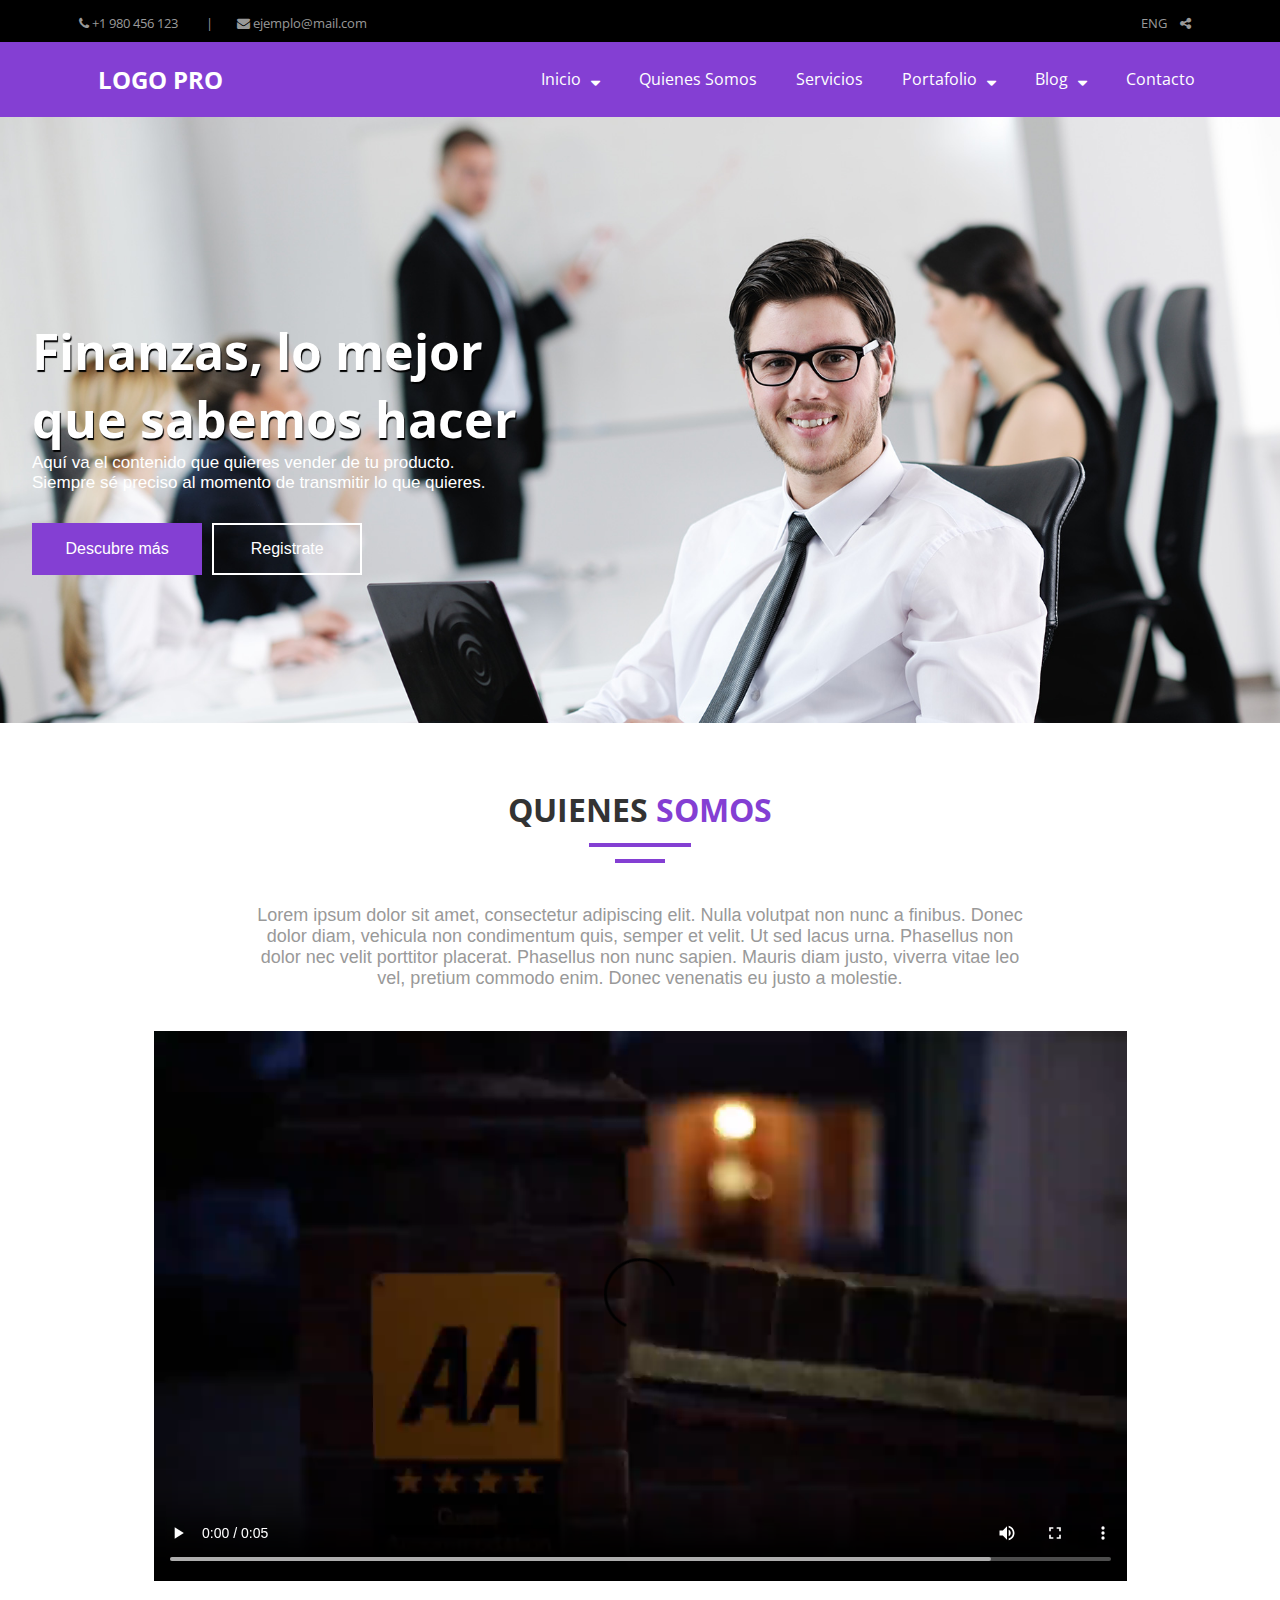
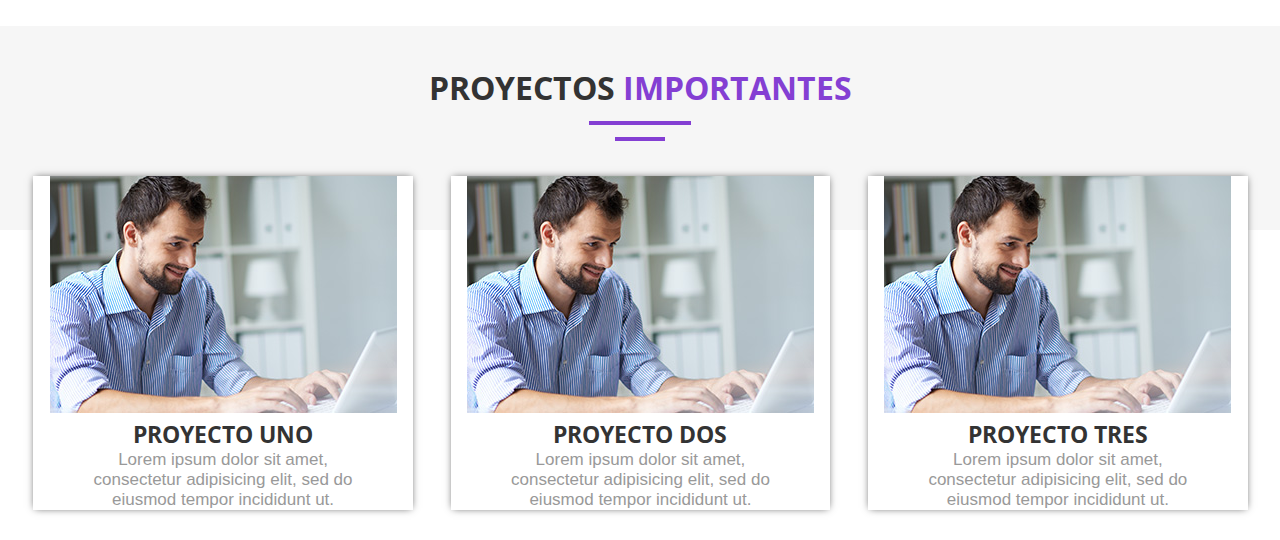
<file: index.html>
<!DOCTYPE html>
<html>
	<head>
		<meta charset="UTF-8">
		<title>Trabajo Practico-JOEQUISCASUAREZ</title>
		<link rel="stylesheet" href="css/normalize.css">
		<link rel="stylesheet" href="css/main.css">
		<link href="https://fonts.googleapis.com/css?family=Open+Sans:400,300,400italic,700,700italic" rel="stylesheet">
		<link href="https://fonts.googleapis.com/css?family=Source+Sans+Pro:400,400italic,600,600italic,700,700italic">
		<link href="https://fonts.googleapis.com/css?family=Poppins:400,500,600,700,300">
		<link rel="stylesheet" href="https://cdnjs.cloudflare.com/ajax/libs/font-awesome/4.6.3/css/font-awesome.css">
	</head>
	<body>

	<header>
		<div class="header_father"> 
    		<div class="header_child">
    			<div class="info_page">
    				<ul>	
    					<li><i class="fa fa-phone" aria-hidden="true"></i>+1 980 456 123</li>
    					<li class="border">|<li>
    					<li><i class="fa fa-envelope" aria-hidden="true"></i>ejemplo@mail.com</li>
    				</ul>
    			</div>
    			<div class="language_page">
    				<ul>
    					<li>ENG	<i class="fa fa-share-alt" aria-hidden="true"></i></li>
					</ul>
    			</div>
    		</div>
    	</div>

		<div class="header_father_menu">
    		<div class="header_child_menu">
    			<h1><a href="index.html">LOGO PRO</a></h1>
    			<nav>
					<ul>
			    		<li><a href="#">Inicio<i class="fa fa-sort-desc" aria-hidden="true"></i></a></li>
						<li><a href="#">Quienes Somos</a></li>
						<li><a href="#">Servicios</a></li>
						<li><a href="#">Portafolio<i class="fa fa-sort-desc" aria-hidden="true"></i></a></li>
						<li><a href="#">Blog<i class="fa fa-sort-desc" aria-hidden="true"></i></a></li>
						<li><a href="#">Contacto</a></li>
					</ul>
				</nav>
			</div>
		</div>
	</header>

<section class="info_content">
	<article class="content">
		<div class="main">
			<h2>Finanzas, lo mejor <br>que sabemos hacer</h2>
			<p>Aquí va el contenido que quieres vender de tu producto.<br>
			Siempre sé preciso al momento de transmitir lo que quieres.</p>
			<div class="button button-action-1"><a href="#">Descubre más</a></div>
			<div class="button button-action-2"><a href="#">Registrate</a></div>
		</div>
	</article>
</section>

	<section class="about_content">
			<div class="content">
				<div class="about">
					<h2><span class="border-inferior">QUIENES <span class="color">SOMOS</span></span></h2>
					<p>Lorem ipsum dolor sit amet, consectetur adipiscing elit. Nulla volutpat non nunc a finibus. Donec dolor diam, vehicula non condimentum quis, semper et velit. Ut sed lacus urna. Phasellus non dolor nec velit porttitor placerat. Phasellus non nunc sapien. Mauris diam justo, viverra vitae leo vel, pretium commodo enim. Donec venenatis eu justo a molestie.</p>
					<div class="video-wrap">
						<video  controls loop>
							<source src="multimedia/video/sample-video.mp4" />
							<source src="multimedia/video/sample-video.ogv" />
							<source src="multimedia/video/sample-video.webm" />
						</video>
					</div>
				</div>
			</div>	
		</section>

	</body>
</html>











<section class="info-projects">
<div class="content2">
<h2><span class="border-inferior">PROYECTOS <span class="color">IMPORTANTES</span></span></h2>






<div class ="projects">
<div class ="project">
	<img src="multimedia/img/featured-image-2.jpg">
	<h3>PROYECTO UNO </h3>
	<p>Lorem ipsum dolor sit amet, consectetur adipisicing elit, sed do eiusmod tempor incididunt ut.</p>
</div>
<div class ="project">
	<img src="multimedia/img/featured-image-2.jpg">
	<h3>PROYECTO DOS</h3>
	<p>Lorem ipsum dolor sit amet, consectetur adipisicing elit, sed do eiusmod tempor incididunt ut.</p>
</div>
<div class ="project">
	<img src="multimedia/img/featured-image-2.jpg">
	<h3>PROYECTO TRES</h3>
	<p>Lorem ipsum dolor sit amet, consectetur adipisicing elit, sed do eiusmod tempor incididunt ut.</p>
</div>

</div>



</div>
</section>
</file>
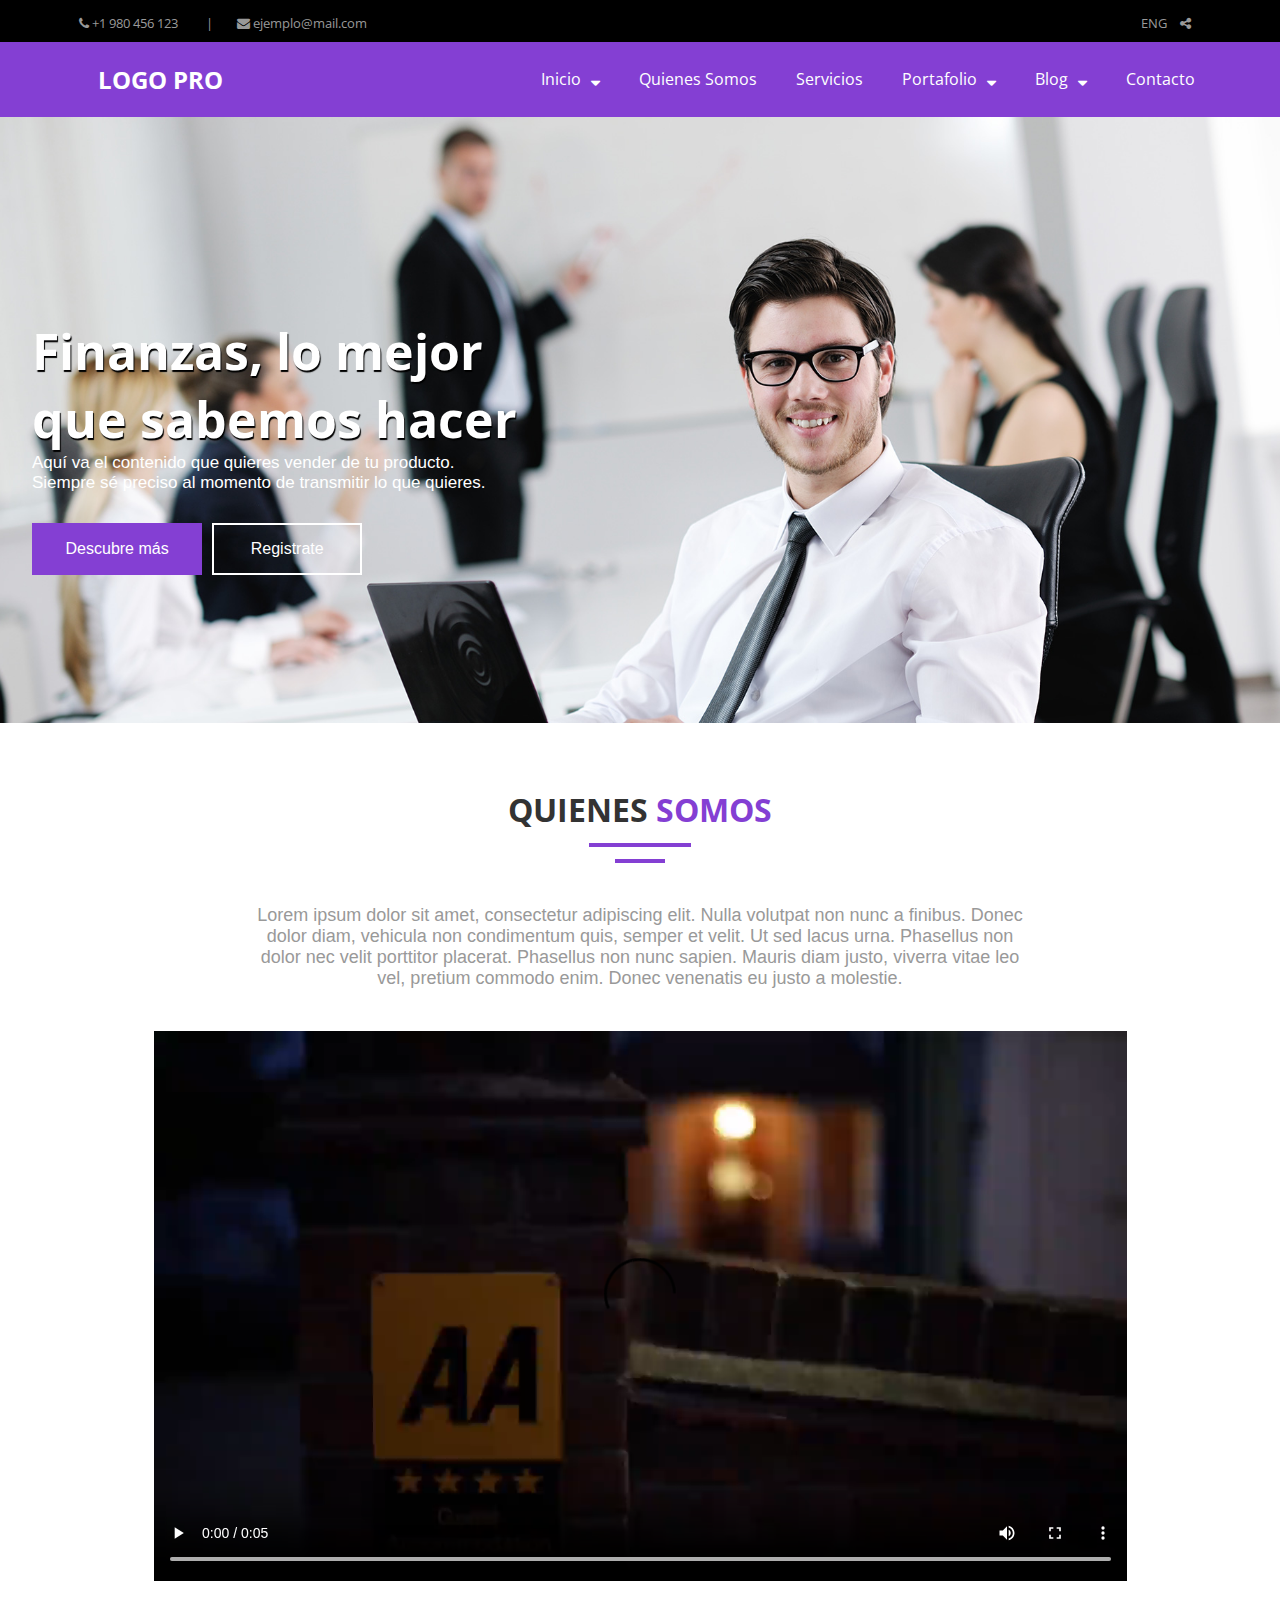
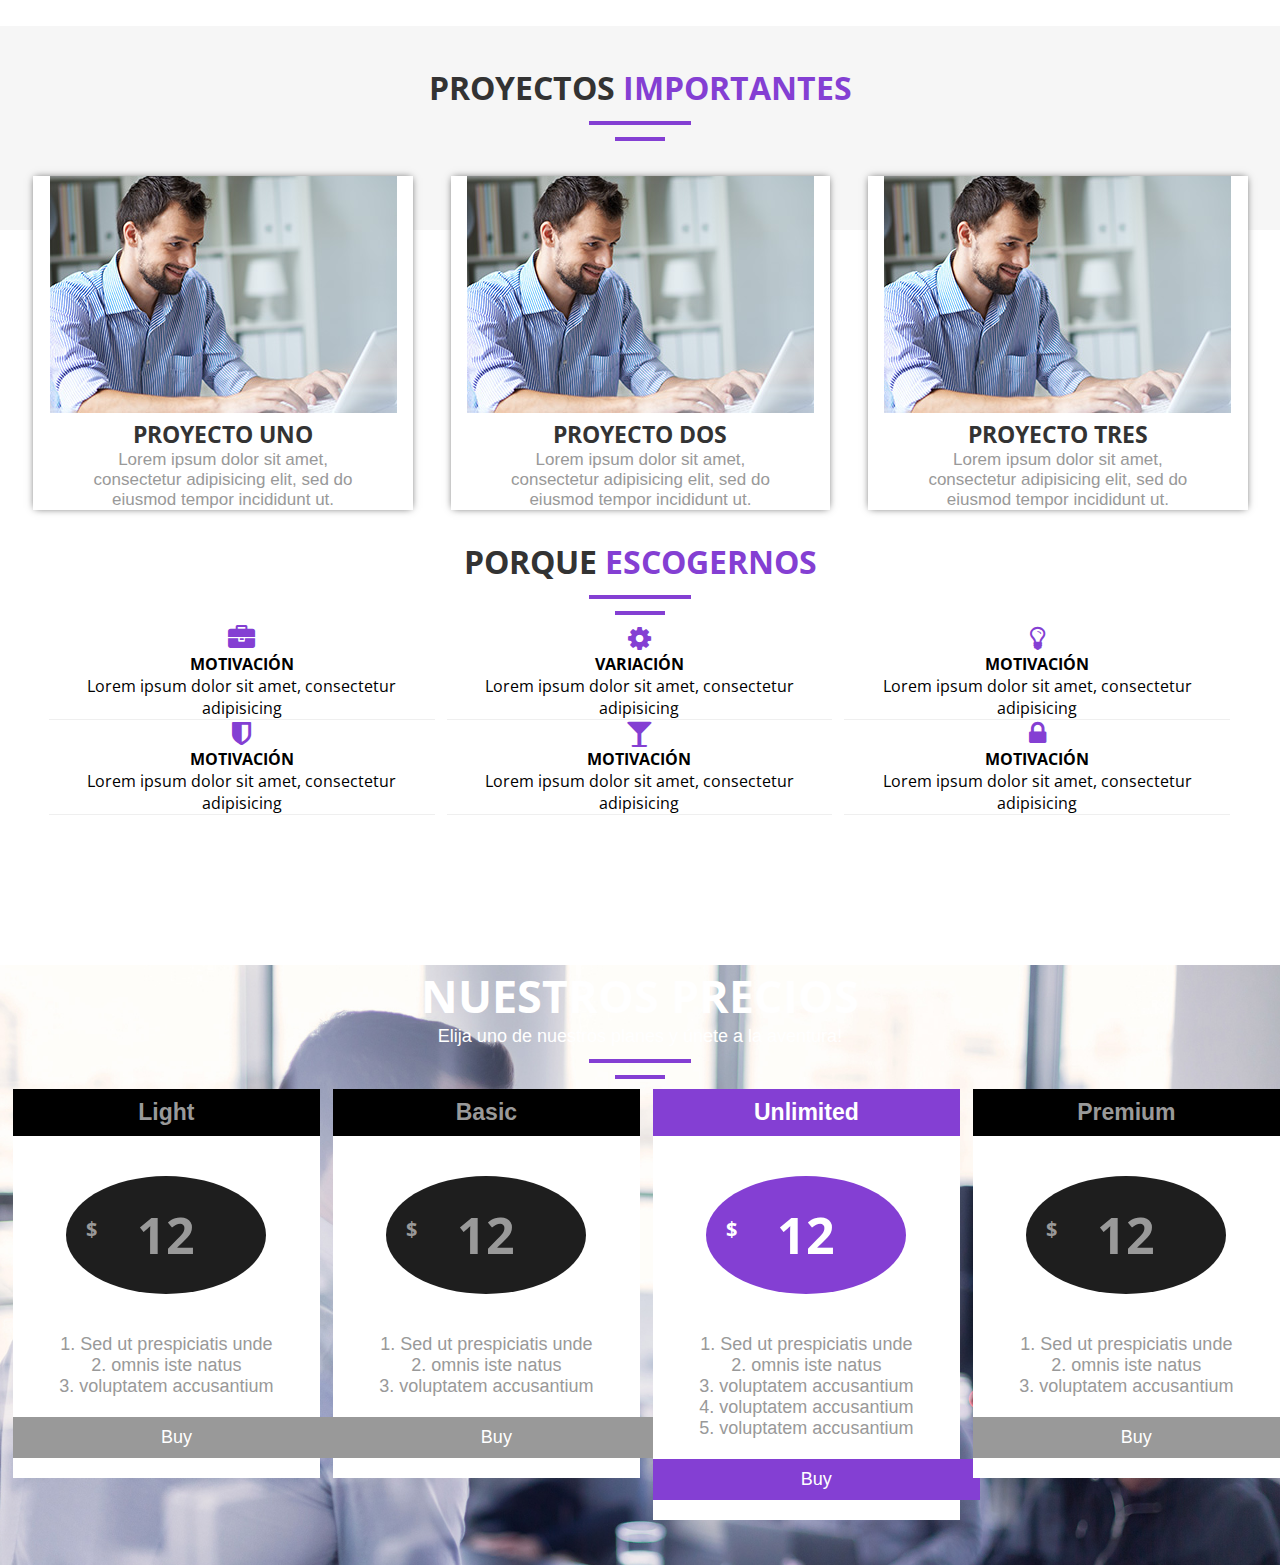
<file: index2.html>
<!DOCTYPE html>
<html>
	<head>
		<meta charset="UTF-8">
		<title>Trabajo Practico-JOEQUISCASUAREZ</title>
		<link rel="stylesheet" href="css/normalize.css">
		<link rel="stylesheet" href="css/main.css">
		<link href="https://fonts.googleapis.com/css?family=Open+Sans:400,300,400italic,700,700italic" rel="stylesheet">
		<link href="https://fonts.googleapis.com/css?family=Source+Sans+Pro:400,400italic,600,600italic,700,700italic">
		<link href="https://fonts.googleapis.com/css?family=Poppins:400,500,600,700,300">
		<link rel="stylesheet" href="https://cdnjs.cloudflare.com/ajax/libs/font-awesome/4.6.3/css/font-awesome.css">
	</head>
	<body>

	<header>
		<div class="header_father"> 
    		<div class="header_child">
    			<div class="info_page">
    				<ul>	
    					<li><i class="fa fa-phone" aria-hidden="true"></i>+1 980 456 123</li>
    					<li class="border">|<li>
    					<li><i class="fa fa-envelope" aria-hidden="true"></i>ejemplo@mail.com</li>
    				</ul>
    			</div>
    			<div class="language_page">
    				<ul>
    					<li>ENG	<i class="fa fa-share-alt" aria-hidden="true"></i></li>
					</ul>
    			</div>
    		</div>
    	</div>

		<div class="header_father_menu">
    		<div class="header_child_menu">
    			<h1><a href="index.html">LOGO PRO</a></h1>
    			<nav>
					<ul>
			    		<li><a href="#">Inicio<i class="fa fa-sort-desc" aria-hidden="true"></i></a></li>
						<li><a href="#">Quienes Somos</a></li>
						<li><a href="#">Servicios</a></li>
						<li><a href="#">Portafolio<i class="fa fa-sort-desc" aria-hidden="true"></i></a></li>
						<li><a href="#">Blog<i class="fa fa-sort-desc" aria-hidden="true"></i></a></li>
						<li><a href="#">Contacto</a></li>
					</ul>
				</nav>
			</div>
		</div>
	</header>

	<section class="info_content">
		<article class="content">
			<div class="main">
					<h2>Finanzas, lo mejor <br>que sabemos hacer</h2>
					<p>Aquí va el contenido que quieres vender de tu producto.<br>
					Siempre sé preciso al momento de transmitir lo que quieres.</p>
				<div class="button button-action-1"><a href="#">Descubre más</a></div>
				<div class="button button-action-2"><a href="#">Registrate</a></div>
			</div>
		</article>
	</section>

	<section class="about_content">
			<div class="content">
				<div class="about">
					<h2><span class="border-inferior">QUIENES <span class="color">SOMOS</span></span></h2>
					<p>Lorem ipsum dolor sit amet, consectetur adipiscing elit. Nulla volutpat non nunc a finibus. Donec dolor diam, vehicula non condimentum quis, semper et velit. Ut sed lacus urna. Phasellus non dolor nec velit porttitor placerat. Phasellus non nunc sapien. Mauris diam justo, viverra vitae leo vel, pretium commodo enim. Donec venenatis eu justo a molestie.</p>
					<div class="video-wrap">
						<video  controls loop>
							<source src="multimedia/video/sample-video.mp4" />
							<source src="multimedia/video/sample-video.ogv" />
							<source src="multimedia/video/sample-video.webm" />
						</video>
					</div>
				</div>
			</div>	
	</section>







	<section class="info-projects">
		<div class="content2">
			<h2><span class="border-inferior">PROYECTOS <span class="color">IMPORTANTES</span></span></h2>
				<div class ="projects">
					<div class ="project">
						<img src="multimedia/img/featured-image-2.jpg">
						<h3>PROYECTO UNO</h3>
						<p>Lorem ipsum dolor sit amet, consectetur adipisicing elit, sed do eiusmod tempor incididunt ut.</p>
					</div>
					<div class ="project">
						<img src="multimedia/img/featured-image-2.jpg">
						<h3>PROYECTO DOS</h3>
						<p>Lorem ipsum dolor sit amet, consectetur adipisicing elit, sed do eiusmod tempor incididunt ut.</p>
					</div>
					<div class ="project">
						<img src="multimedia/img/featured-image-2.jpg">
						<h3>PROYECTO TRES</h3>
						<p>Lorem ipsum dolor sit amet, consectetur adipisicing elit, sed do eiusmod tempor incididunt ut.</p>
					</div>

				</div>
		</div>
	</section>













<section class="info-choose-us">
	<div class="choose-us">
		<div class="container3">
			<h2><span class="border-inferior">PORQUE <span class="color">ESCOGERNOS</span></span></h2>
		</div>	
		<div class="choose">
			<div class="perfil-choose">
				<i class="fa fa-briefcase" aria-hidden="true"></i>
					<h4>MOTIVACIÓN</h4><p>Lorem ipsum dolor sit amet, consectetur adipisicing</p>
			</div>

			<div class="perfil-choose">
				<i class="fa fa-cog" aria-hidden="true"></i>
					<h4>VARIACIÓN</h4><p>Lorem ipsum dolor sit amet, consectetur adipisicing</p>
			</div>
			<div class="perfil-choose">
				<i class="fa fa-lightbulb-o" aria-hidden="true"></i>
					<h4>MOTIVACIÓN</h4><p>Lorem ipsum dolor sit amet, consectetur adipisicing </p>
			</div>
			<div class="perfil-choose">
				<i class="fa fa-shield" aria-hidden="true"></i>
					<h4>MOTIVACIÓN</h4><p>Lorem ipsum dolor sit amet, consectetur adipisicing</p>
			</div>
			<div class="perfil-choose">
				<i class="fa fa-glass" aria-hidden="true"></i>
					<h4>MOTIVACIÓN</h4><p>Lorem ipsum dolor sit amet, consectetur adipisicing</p>
			</div>
			<div class="perfil-choose">
				<i class="fa fa-lock" aria-hidden="true"></i>
					<h4>MOTIVACIÓN</h4><p>Lorem ipsum dolor sit amet, consectetur adipisicing</p>
			</div>
		</div>
	
	</div>
</section>













<section class="info-price clearfix">
			<div class="container">

				<h2>NUESTROS PRECIOS</h2>

				<p class="parrafo-price"><span class="sub-border">Elija uno de nuestros planes y únete a la aventura!</span></p>
				<div class="prices">

					<div class="price top-price">
						<div class="titulo-price">
							<h4>Light</h4>
						</div>
						<div class="costo">
							<div class="costo-circular">
								<p><span class="dolar">$</span>12</p>
							</div>
						</div>
						<div class="info-container">
							<div class="info-costo">
								<div class="border-info">
									<p>1. Sed ut prespiciatis unde</p>
								</div>
								<div class="border-info">
									<p>2. omnis iste natus</p>
								</div>
								<div class="border-info">
									<p>3. voluptatem accusantium</p>
								</div>
							</div>
							<div class="button-costo">
								<a href="#">Buy</a>
							</div>
						</div>
					</div>

					<div class="price top-price">
						<div class="titulo-price">
							<h4>Basic</h4>
						</div>
						<div class="costo">
							<div class="costo-circular">
								<p><span class="dolar">$</span>12</p>
							</div>
						</div>
						<div class="info-container">
							<div class="info-costo">
								<div class="border-info">
									<p>1. Sed ut prespiciatis unde</p>
								</div>
								<div class="border-info">
									<p>2. omnis iste natus</p>
								</div>
								<div class="border-info">
									<p>3. voluptatem accusantium</p>
								</div>
							</div>
							<div class="button-costo">
								<a href="#">Buy</a>
							</div>
						</div>
					</div>
					<div class="price">
						<div class="titulo-price-2">
							<h4>Unlimited</h4>
						</div>
						<div class="costo-2">
							<div class="costo-circular-2">
								<p><span class="dolar">$</span>12</p>
							</div>
						</div>
						<div class="info-container">
							<div class="info-costo">
								<div class="border-info">
									<p>1. Sed ut prespiciatis unde</p>
								</div>
								<div class="border-info">
									<p>2. omnis iste natus</p>
								</div>
								<div class="border-info">
									<p>3. voluptatem accusantium</p>
								</div>
								<div class="border-info">
									<p>4. voluptatem accusantium</p>
								</div>
								<div class="border-info">
									<p>5. voluptatem accusantium</p>
								</div>
							</div>
							<div class="button-costo-2">
								<a href="#">Buy</a>
							</div>
						</div>
					</div>
					<div class="price top-price">
						<div class="titulo-price">
							<h4>Premium</h4>
						</div>
						<div class="costo">
							<div class="costo-circular">
								<p><span class="dolar">$</span>12</p>
							</div>
						</div>
						<div class="info-container">
							<div class="info-costo">
								<div class="border-info">
									<p>1. Sed ut prespiciatis unde</p>
								</div>
								<div class="border-info">
									<p>2. omnis iste natus</p>
								</div>
								<div class="border-info">
									<p>3. voluptatem accusantium</p>
								</div>
							</div>
							<div class="button-costo">
								<a href="#">Buy</a>
							</div>
						</div>
					</div>

				</div>
			</div>
		</section>






		
			</body>
</html>
</file>
<file: css/main.css>
*{
	 margin: 0px;
 	 padding: 0px;
 	 border: 0px;
}

body{
	font-family: 'Open Sans', sans-serif;
}

.content{
	width: 95%;
	margin: 0 auto;
}

.content2{
	width: 95%;
	margin: 0 auto;
}

.header_father{
	background: black;
	color:#999999;
	padding: 12px 0px 30px 0px;
	font-size: 13px;
}

.header_child{
	width: 90%;
	margin:0 auto;
}

.info_page{
	float: left;
	line-height: 23px;
}

.language_page{
	float: right;
	line-height: 23px;
}

.border{
	display: block;
	margin: 0px 15px 0px 25px;
    width: 1px;
    height: 25px;
}

.info_page li{
	display: inline-block;
}

.language_page li{
	display: inline-block;
}

.info_page li i{
	padding-left: 15px;
	padding-right: 3px;
}

.language_page li i{
	padding-left: 10px;
	padding-right: 25px;
}

.header_father_menu{
	background:#843fd3;
	color:white;
}

.header_child_menu h1{
	width: 25%;
	text-align: center;
	display: block;
	
}

.header_child_menu h1 a {
	color: white;
	font-size: 24px;
	text-decoration: none;
	line-height: 75px;
}

.header_child_menu nav ul li{
	display: inline-block;
	list-style: none;
	padding: 0px 25px 0 10px;
}

.header_child_menu nav ul li a{
	text-decoration: none;
	color: white;
}

.header_child_menu h1,
.header_child_menu nav {
	vertical-align: middle;
	display: inline-block;
}

.header_child_menu nav{
	width: 70%;
	text-align: right;
	line-height: 75px;
}

.header_child_menu ul{
	padding-left: 20px;
}

.header_child_menu nav li a i{
	padding-left: 10px;
}



.info_content{
    padding: 200px 0px;
    background: url(../multimedia/img/image-2.jpg) center center no-repeat;
	-webkit-background-size: cover;
	-moz-background-size: cover;
	-o-background-size: cover;
	background-size: cover;
	width: 100%;
	height: 100%;
}

.main{
	text-align: center;
}

.main h2{
	color: #fff;
	font-size: 50px;
	text-shadow: 1px 2px 1px #000000;
	text-align: left;

}

.main p{
	color: #fff;
	font-size: 17px;
	font-family: 'Source Sans Pro', sans-serif;
	margin-bottom: 30px;
	text-align: left;

}

.button{
	float: left;
	margin-right: 10px;
}


.button-action-1{
	background-color: #843fd3;
	width: 14%;
}

.button-action-1 a{
	text-decoration: none;
	display: block;
	margin-bottom: 0px;
	color: #fff;
	font-family: 'Source Sans Pro', sans-serif;
	padding: 17px;
	text-align: center;
}

.button-action-2{
	width: 12%;
	border:solid 2px #fff;
}

.button-action-2 a{
	text-decoration: none;
	display: block;
	color: #fff;
	text-align: center;
	font-weight: normal;
	font-family: 'Source Sans Pro', sans-serif;
	padding: 15px 0px;
}

.about_content{
	text-align: center;
	padding-bottom: 40px;
}

.about h2{
	font-size: 32px;
	text-align: center;
	color:#333333;
	padding-top: 65px;
}

.about h2:after{
		content: "";
		display: block;
		background: #843fd3;
		width: 50px;
		height: 4px;
		margin: 10px auto;
}
.border-inferior:after{
		content: "";
		display: block;
		background: #843fd3;
		width: 102px;
		height: 4px;
		margin: 12px auto;
}

.color{
		color: #843fd3;
}

.about p{
	text-align: center;
	color:#999999;
	font-family: 'Source Sans Pro', sans-serif;
	margin: 42px 0px;
	padding: 0px 220px;
	font-size: 18px;
}

video{
	width: 80%;
	max-width: 1200px;
  	height: auto;
}

.info-projects{
	background: #f6f6f6;
	text-align: center;
	padding-top: 40px;
	padding-bottom: 40px;

}

.content2 h2{
	font-size: 32px;
	color: #333333;
}

.content2:after{
		content: "";
		display: block;
		background: #843fd3;
		width: 50px;
		height: 4px;
		margin: 10px auto;
	}

.content2 h2:after{
	content: "";
		display: block;
		background: #843fd3;
		width: 50px;
		height: 4px;
		margin: 10px auto;
}

.projects{
margin-left: -3%;
margin-top:35px;


}

.project{
	width: 30.33%;
	float:left;
	margin-left: 3%;
	background: #fff;
	margin-bottom: 30px;
	-webkit-box-shadow: 0px 0px 8px -2px rgba(0,0,0,0.75);
	-moz-box-shadow: 0px 0px 8px -2px rgba(0,0,0,0.75);
	box-shadow: 0px 0px 8px -2px rgba(0,0,0,0.75);

}

.project h3{
	color: #333333;
	font-size: 23px;
}

.project p{
	padding: 0px 48px;
	color: #999999;
	font-family: 'Source Sans Pro', sans-serif;
	font-size: 17px;
}


.container3 h2:after{
		content: "";
		display: block;
		background: #843fd3;
		width: 50px;
		height: 4px;
		margin: 10px auto;
}


.info-choose-us {
	text-align: center;
	padding-top: 40px;
	padding-bottom: 300px;
}

.container3 h2{
	font-size: 32px;
	color: #333333;
}

.choose{
	margin-left: -1%;
	padding: 0px 50px;
}

.perfil-choose{
	width: 32.33%;
	float: left;
	border-bottom: 1px solid #efefef;
	margin-left: 1%;
}

.perfil-choose .fa{
	font-size: 27px;
}

.fa-briefcase,
.fa-cog,
.fa-lightbulb-o,
.fa-shield,
.fa-glass,
.fa-lock{
	color: #843fd3;
}











.info-price{
	text-align: center;
	margin-top: 40px;
	background-image: url(../multimedia/img/image-1.jpg);
	background-repeat: no-repeat;
    background-size: cover;
    background-position: left top;
    padding-bottom: 45px;
    width: 100%;
	height: 100%;
	
}

.info-price h2{
	font-size: 45px;
	color: #fff;
}

.info-price p{
	color: #fff;
	font-size: 18px;
	font-family: 'Source Sans Pro', sans-serif;
}

.price{
	width: 24%;
	float: left;
	background: #fff;
	margin-left:1%;
}

.price h4{
	color: #999999;
	font-family: 'Source Sans Pro', sans-serif;
	font-size: 23px;
	margin: 0;
}

.titulo-price{
	background: #000;
	padding: 10px;
}

.titulo-price-2 h4{
	background: #843fd3;
	padding: 10px;
	color: #fff;
}

.costo{
	width: 200px;
	margin: 0 auto;
	position: relative;
	padding: 40px;
}

.costo-2{
	width: 200px;
	margin: 0 auto;
	position: relative;
	padding: 40px;
}

.costo-circular{
	border-radius: 50%;
	background: #1e1e1e;
	padding: 25px;
}

.costo-circular-2{
	border-radius: 50%;
	background: #843fd3;
	padding: 25px;
}

.costo p{
	margin: 0;
	font-size: 50px;
	vertical-align: top;
	font-family: 'Open Sans';
	font-weight: bold;
	color: #999999;
}

.costo-2 p{
	margin: 0;
	font-size: 50px;
	vertical-align: top;
	font-family: 'Open Sans';
	font-weight: bold;
	color: #fff;
}

.dolar{
	font-size: 20px;
	position: absolute;
	top: 80px;
	left: 60px;
}

.info-costo p{
	color: #999999;
	font-family: 'Source Sans Pro', sans-serif;

}

.button-costo{
	background-color: #999999;
	width: 100%;
	padding: 10px;
	margin-bottom: 20px;
	margin-top: 20px;
}

.button-costo a{
	color: #fff;
	text-decoration: none;
	font-family: 'Source Sans Pro', sans-serif;
	font-size: 18px;
	display: block;
}

.button-costo-2{
	background: #843fd3;
	width: 100%;
	padding: 10px;
	margin-bottom: 20px;
	margin-top: 20px;
}

.button-costo-2 a{
	color: #fff;
	text-decoration: none;
	font-family: 'Source Sans Pro', sans-serif;
	font-size: 18px;
	display: block;
}

.clearfix:after,
.clearfix:before{
	content: "";
	display: table;
	clear: both;
}

.sub-border:after{
		content: "";
		display: block;
		background: #843fd3;
		width: 102px;
		height: 4px;
		margin: 12px auto;
	}

	.parrafo-price:after{
		content: "";
		display: block;
		background: #843fd3;
		width: 50px;
		height: 4px;
		margin: 10px auto;
	}
</file>
